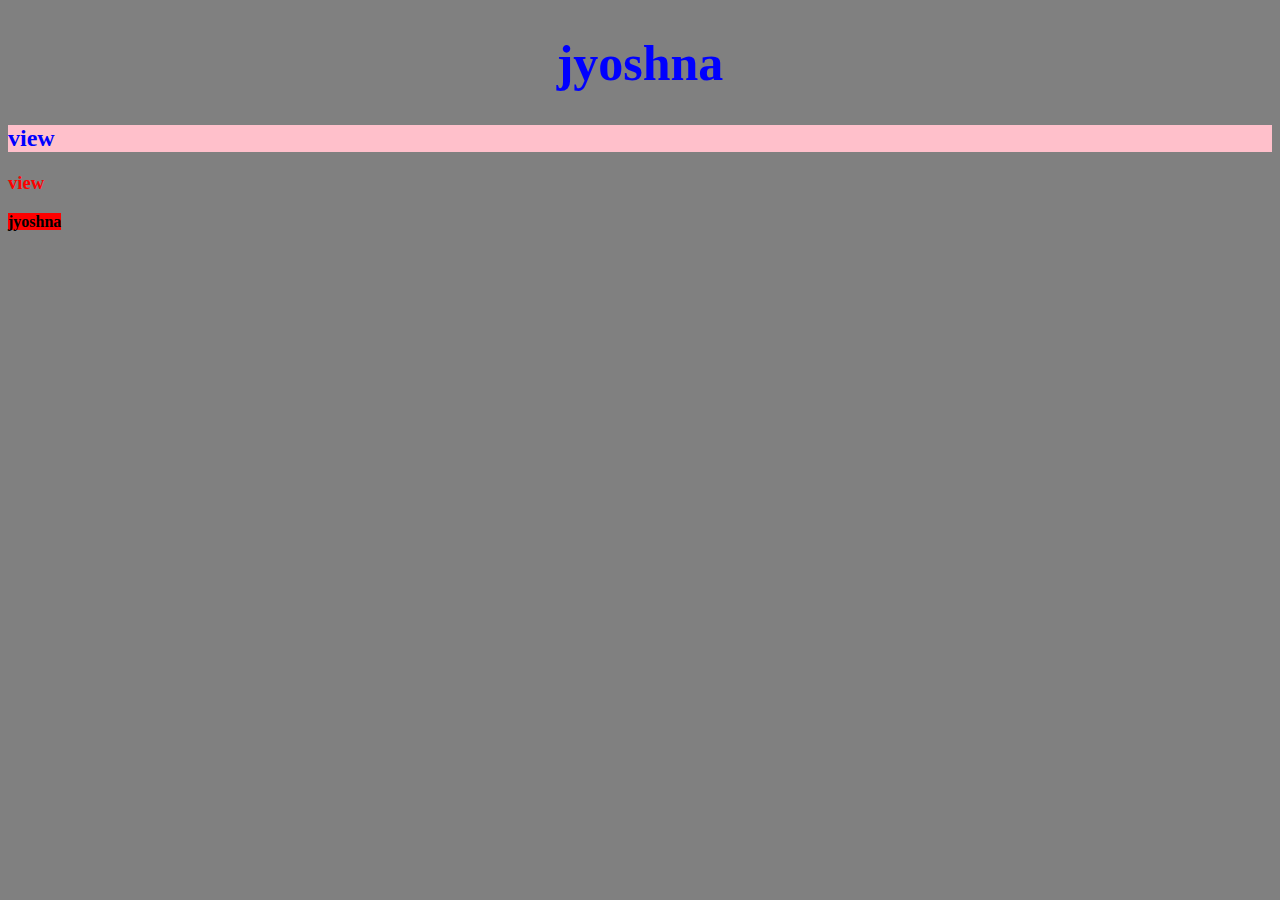
<file: data.html>
<!DOCTYPE html>
<html>
<head>
	<title>MyFirstWebsite</title>
	<link rel="stylesheet" type="text/css" href="data.css">
	<style>
		h2,h3{
			color:blue;
		}
		#heading{
			background-color:pink; 
		}
		#clg{
			color: red;
		}
		*{
			background-color:gray;
		}
	</style>
</head>
<body>
	<h1 style="color:blue;font-size: 50px;text-align: center">jyoshna</h1>
<h2 id="heading">view</h2>
<h3 id="clg">view</h3>
<strong>jyoshna</strong>
</body>
</html>
</file>
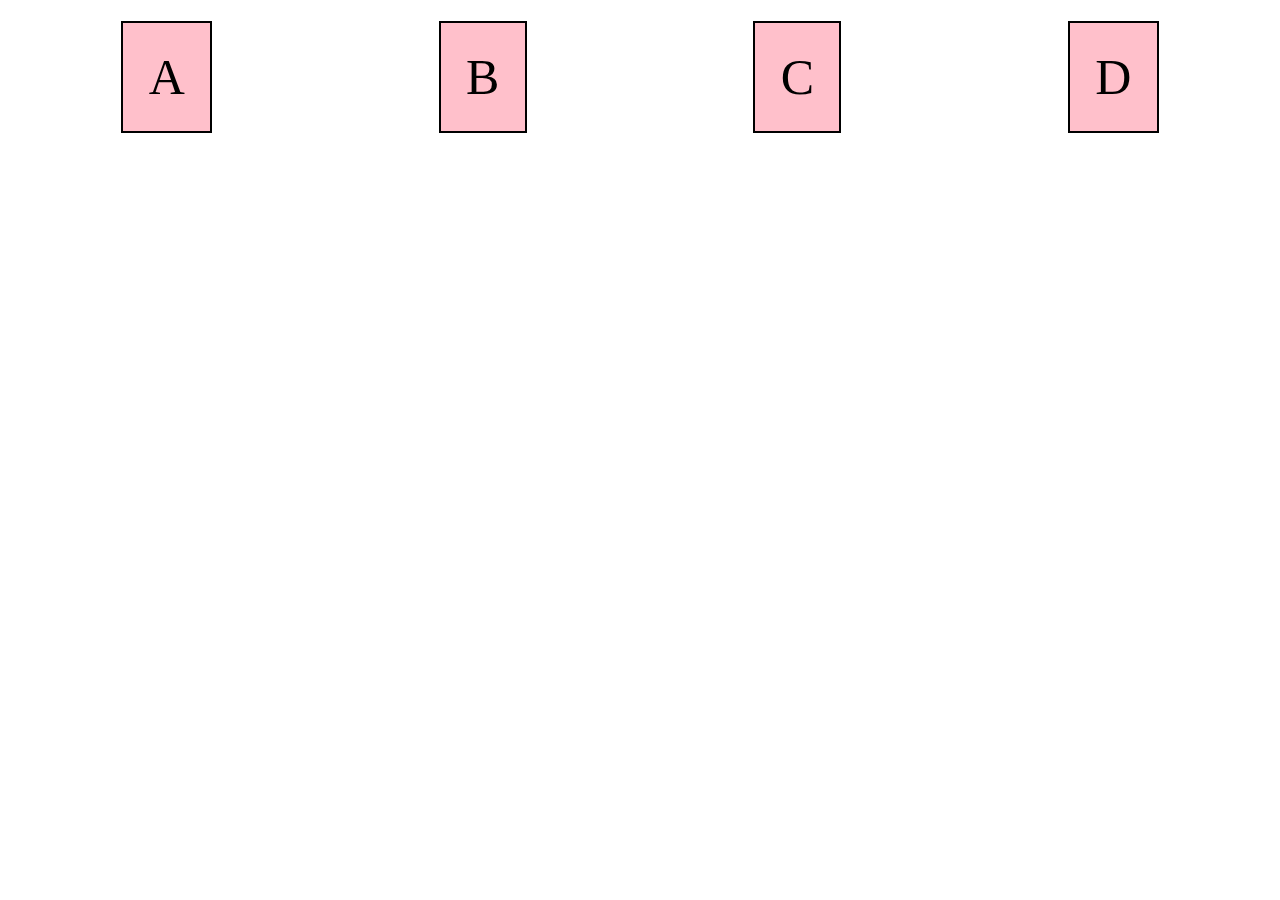
<file: flex.html>
<!DOCTYPE html>
<html>
<head>
	<meta charset="utf-8">
	<meta name="viewport" content="width=device-width,initial-scale=1.0">
	<title>flexbox</title>
	<style>
		.flex div{
			padding: 2%;
			margin: 1%;
			background: pink;
			font-size: 50px;
			border: 2px solid black;
		}
		.flex{
			display: flex;
			flex-direction: row;
			justify-content: space-around;
			flex-wrap: nowrap; 
		}
	</style>
</head>
<body>
	<div class="flex">
		<div>A</div>
		<div>B</div>
		<div>C</div>
		<div>D</div>
	</div>

</body>
</html>
</file>
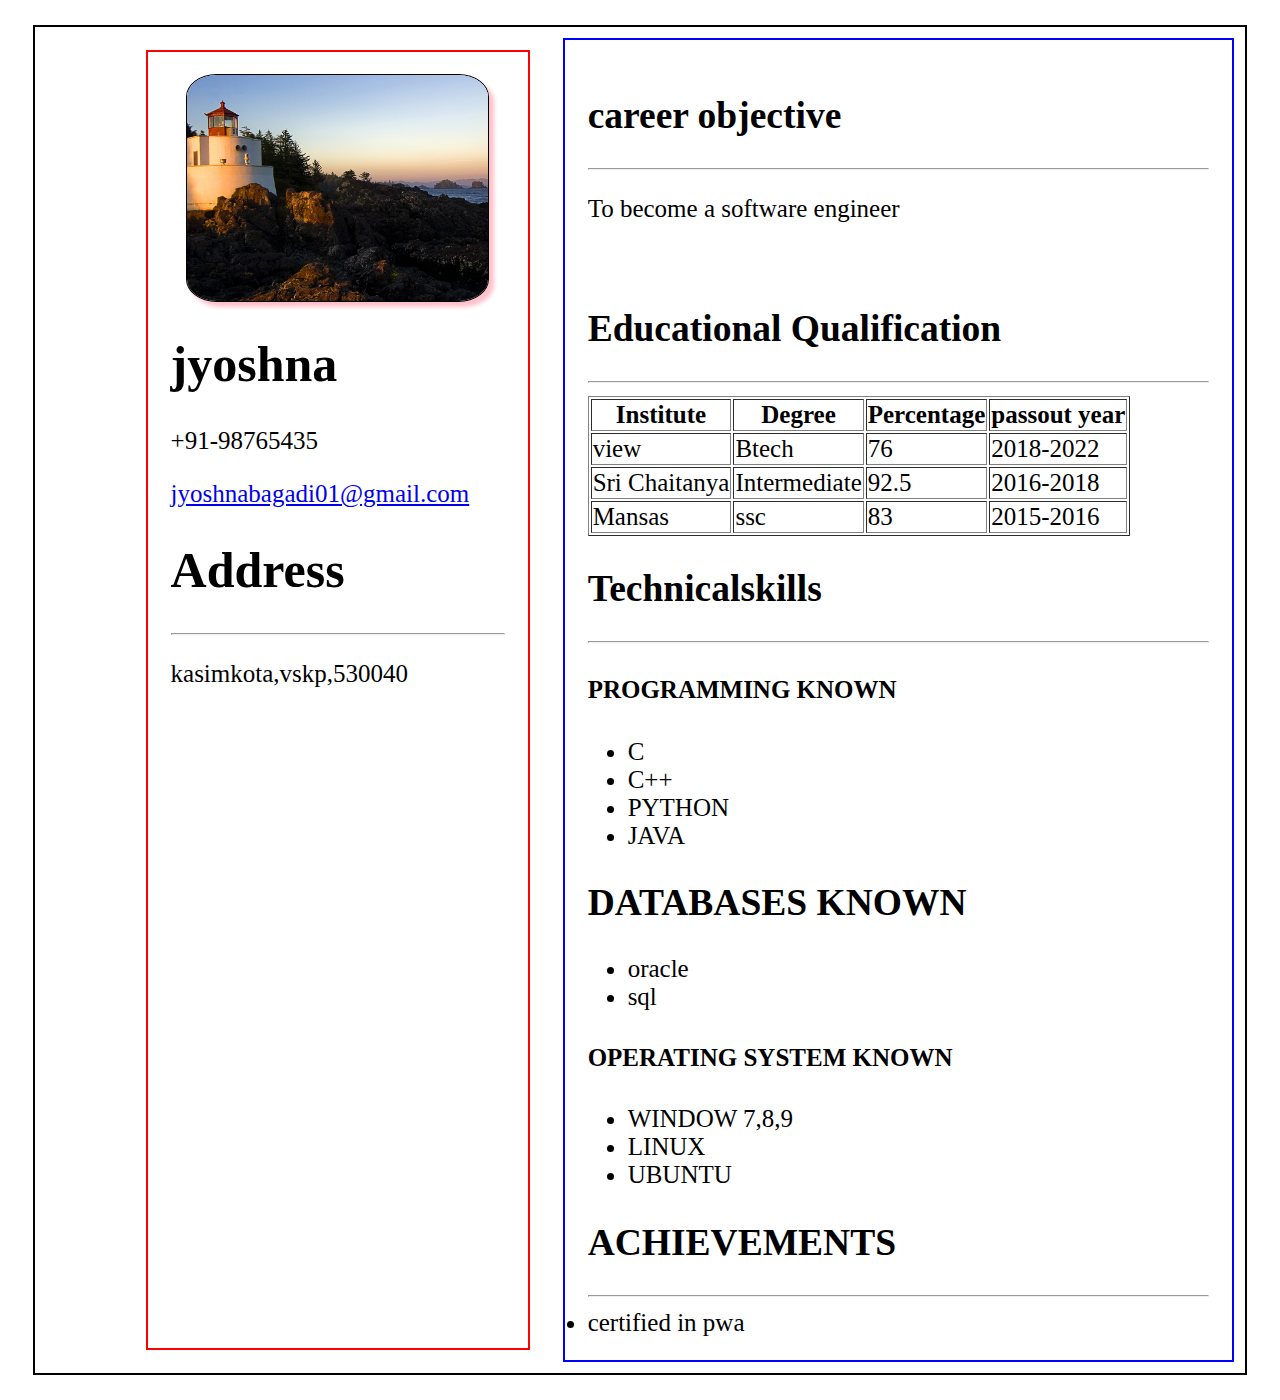
<file: resume.html>
<!DOCTYPE html>
<html>
<head>
	<title>resume project</title>
	<link rel="stylesheet" type="text/css" href="resume.css">
	<meta name="viewport" content="width=device-width,initial-scale=1.0">
</head>
<body>
	<div class="parent">
		<div class="child1">
			<img src="Lighthouse.jpg" alt="image">
			<h1>jyoshna</h1>
			<p>+91-98765435</p>
			<a href="mailto:jyoshnabagadi01@gmail.com">jyoshnabagadi01@gmail.com</a>
			<h1>Address</h1>
			<hr>
			<p>kasimkota,vskp,530040</p>
		</div>
		<div class="child2">
			<h2>career objective</h2>
			<hr>
			<p>To become a software engineer</p><br>
			<h2>Educational Qualification</h2>
			<hr>
			<div class="tabledata"></div>
			<table border=1>

				<tr>
					<th>Institute</th>
					<th>Degree</th>
					<th>Percentage</th>
					<th>passout year</th>
				</tr>
				<tr>
					<td>view</td>
					<td>Btech</td>
					<td>76</td>
					<td>2018-2022</td>
				</tr>     
					<td>Sri Chaitanya</td>
					<td>Intermediate</td>
					<td>92.5</td>
					<td>2016-2018</td>
				</tr>
				<tr>
					<td>Mansas</td>
					<td>ssc</td>
					<td>83</td>
					<td>2015-2016</td>
				</tr>
				
			</table>
			<h2>Technicalskills</h2>
			<hr>
			<h4>PROGRAMMING KNOWN</h4>
			<ul>
				<li>C</li>
				<li>C++</li>
				<li>PYTHON</li>
				<li>JAVA</li>
			</ul>
			<h2>DATABASES KNOWN</h2>
			<ul>
				<li>oracle</li>
				<li>sql</li>
			</ul>
			<h4>OPERATING SYSTEM KNOWN</h4>
			<ul>
				<li>WINDOW 7,8,9</li>
				<li>LINUX</li>
				<li>UBUNTU</li>
			</ul>
			<h2>ACHIEVEMENTS</h2>
			<hr>
			<li>certified in pwa</li>

		</div>

</body>
</html>
</file>
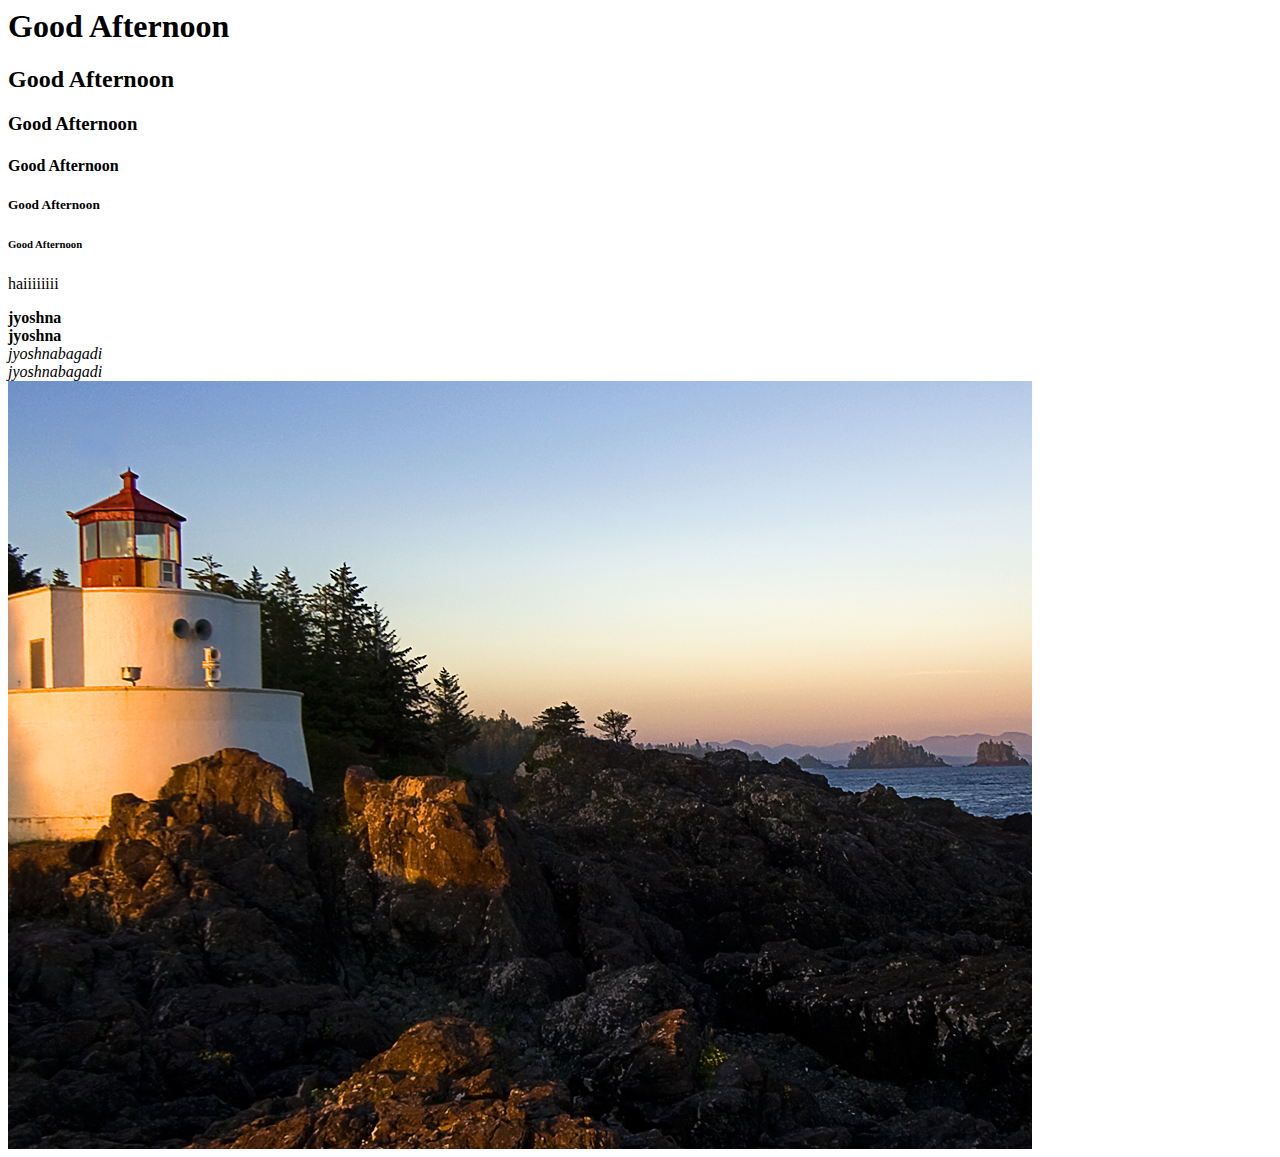
<file: sample.html>
<html>
<head>
	<title>Firstpage</title>
</head>
<body>
<h1>Good Afternoon</h1>
<h2>Good Afternoon</h2>
<h3>Good Afternoon</h3>
<h4>Good Afternoon</h4>
<h5>Good Afternoon</h5>
<h6>Good Afternoon</h6>
<p>haiiiiiiii</p>
<b>jyoshna</b><br>
<strong>jyoshna</strong><br>
<i>jyoshnabagadi</i><br>
<em>jyoshnabagadi</em><br>
<img src="Lighthouse.jpg" alt="picture">
</body>
</html>
</file>
<file: data.css>
h2{
	color: pink;
}
strong{
	background-color: red;
}
</file>
<file: resume.css>
.parent{
	border: 2px solid black;
	padding-left: 7%;
	margin: 2%;
	display: flex;
	flex-direction: row;
}
a{
	word-wrap: break-word;
}
.child1{
	border: 2px solid red;
	padding: 2%;
	margin:2%;
	font-size: 25px;
	width: 35%;
}
.child2{
	border: 2px solid blue;
	padding: 2%;
	margin: 1%;
	font-size: 25px;
	width: 65%;
}
img{
	width: 90%;
	border: 1px solid black;                                            
	box-shadow: 5px 5px 4px pink;
	border-radius: 10%;
	display: block;
	margin-right: auto;
	margin-left: auto;
}
@media only screen and (min-width: 481px) and (max-width: 720px){
	.parent{
	border: 2px solid black;
	padding-left: 7%;
	margin: 2%;
	display: flex;
	flex-direction:row;
}
.tabledata{
	overflow-x: auto;
}
a{
	word-wrap: break-word;
}
.child1{
	border: 2px solid red;
	padding: 2%;
	margin:2%;
	font-size: 25px;
	width: 92%;
	background-color: pink;
}
.child2{
	border: 2px solid blue;
	padding: 2%;
	margin: 1%;
	font-size: 25px;
	width: 92%;
	background-color:pink;
}
img{
	width: 90%;
	border: 1px solid black;
	box-shadow: 5px 5px 4px pink;
	border-radius: 10%;
	display: block;
	margin-right: auto;
	margin-left: auto;
}

}
</file>
